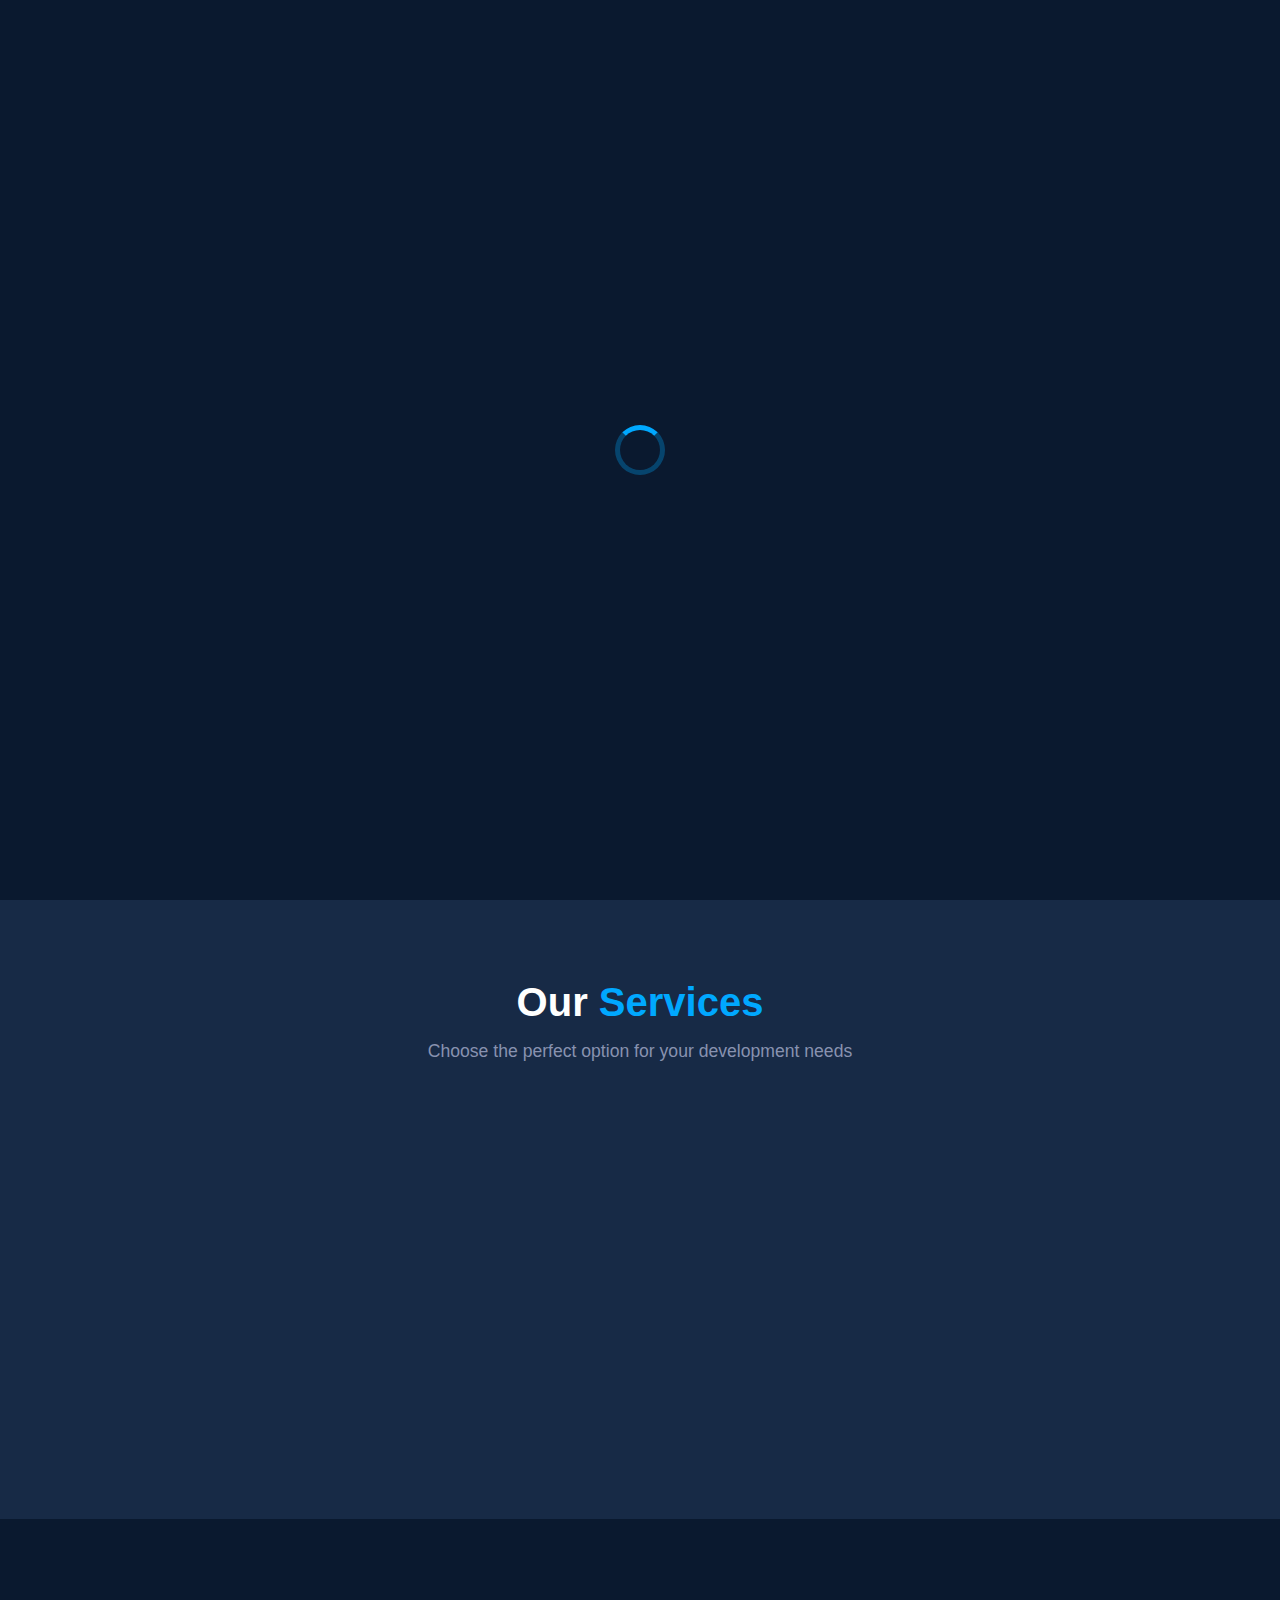
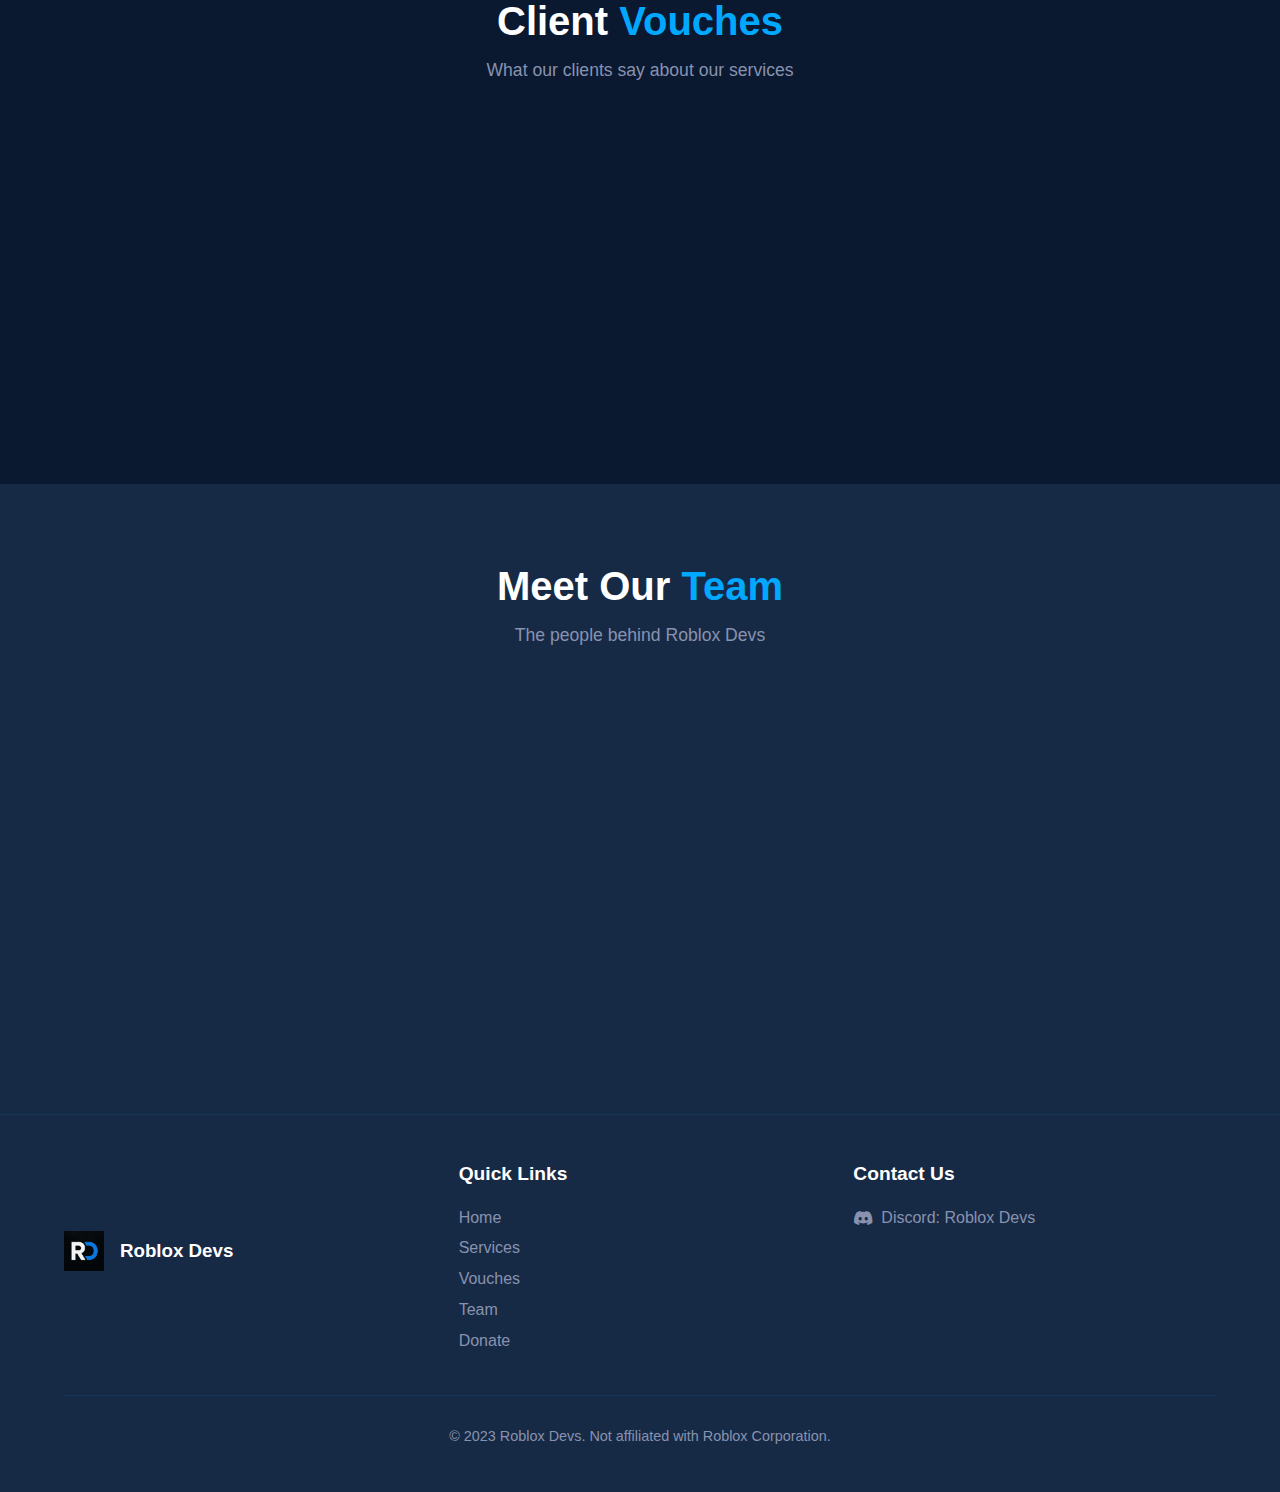
<file: index.html>
<!DOCTYPE html>
<html lang="en">
<head>
    <meta charset="UTF-8">
    <meta name="viewport" content="width=device-width, initial-scale=1.0">
    <title>Roblox Devs - Developer Commissions</title>
    <link rel="stylesheet" href="style.css">
    <link rel="stylesheet" href="https://cdnjs.cloudflare.com/ajax/libs/font-awesome/6.4.0/css/all.min.css">
</head>
<body>
    <div class="loading-screen">
        <div class="loading-spinner"></div>
    </div>
    
    <header class="futuristic-header">
        <div class="header-container">
            <div class="logo-container">
                <img src="dc logo.png" alt="Roblox Devs Logo" class="logo">
                <h1>Roblox Devs</h1>
            </div>
            <nav class="futuristic-nav">
                <ul>
                    <li><a href="#home" class="nav-link">Home</a></li>
                    <li><a href="#services" class="nav-link">Services</a></li>
                    <li><a href="#vouches" class="nav-link">Vouches</a></li>
                    <li><a href="#team" class="nav-link">Team</a></li>
                    <li><a href="tip.html" class="nav-link">Donate</a></li>
                </ul>
            </nav>
            <div class="hamburger">
                <div class="line"></div>
                <div class="line"></div>
                <div class="line"></div>
            </div>
        </div>
    </header>

    <section id="home" class="hero-section">
        <div class="hero-content">
            <div class="hero-text">
                <h2 class="hero-title">Bring Your <span class="highlight">Roblox</span> Vision to Life</h2>
                <p class="hero-subtitle">Connect with top-tier developers to make your dream game a reality</p>
                <div class="hero-buttons">
                    <a href="https://discord.gg/4AA2jQEr" class="btn-primary">Join Our Discord</a>
                    <a href="#services" class="btn-secondary">Our Services</a>
                </div>
            </div>
<div class="hero-image">
    <div class="floating-cube">
        <img src="dc logo.png" alt="Cube Image" class="cube-image">
    </div>
</div>

        </div>
    </section>

<section id="services" class="services-section">
    <div class="section-header">
        <h2>Our <span class="highlight">Services</span></h2>
        <p>Choose the perfect option for your development needs</p>
    </div>
    <div class="services-grid">
        <div class="service-card">
            <div class="service-icon">
                <i class="fas fa-bolt"></i>
            </div>
            <h3>Priority Commission</h3>
            <p>Guaranteed developer match within 1 hour</p>
            <div class="service-price">299 Robux</div>
            <a href="https://www.roblox.com/game-pass/1226250998/Priority-Service" class="btn-service" target="_blank">Get Started</a>
            <div class="service-hover-effect"></div>
        </div>
        <div class="service-card">
            <div class="service-icon">
                <i class="fas fa-user-clock"></i>
            </div>
            <h3>Standard Commission</h3>
            <p>Regular posting with our talented developers</p>
            <div class="service-price">Free</div>
            <a href="https://discord.gg/4AA2jQEr" class="btn-service" target="_blank">Post Now</a>
            <div class="service-hover-effect"></div>
        </div>
        <div class="service-card">
            <div class="service-icon">
                <i class="fas fa-shield-alt"></i>
            </div>
            <h3>Middleman Service</h3>
            <p>Secure transactions for your peace of mind</p>
            <div class="service-price">199 Robux</div>
            <a href="https://www.roblox.com/game-pass/1218067398/Middleman" class="btn-service" target="_blank">Request MM</a>
            <div class="service-hover-effect"></div>
        </div>
    </div>
</section>


    <section id="vouches" class="vouches-section">
        <div class="section-header">
            <h2>Client <span class="highlight">Vouches</span></h2>
            <p>What our clients say about our services</p>
        </div>
        <div class="vouches-carousel">
            <div class="vouch-card">
                <div class="vouch-header">
                    <img src="1.png" alt="Client Avatar" class="vouch-avatar">
                    <div class="vouch-info">
                        <h4>GameDevPro</h4>
                        <div class="vouch-stars">
                            <i class="fas fa-star"></i>
                            <i class="fas fa-star"></i>
                            <i class="fas fa-star"></i>
                            <i class="fas fa-star"></i>
                            <i class="fas fa-star"></i>
                        </div>
                    </div>
                </div>
                <p class="vouch-text">"Found an amazing builder within 30 minutes using priority service. Worth every robux!"</p>
            </div>
            <div class="vouch-card">
                <div class="vouch-header">
                    <img src="1.png" alt="Client Avatar" class="vouch-avatar">
                    <div class="vouch-info">
                        <h4>Jenish</h4>
                        <div class="vouch-stars">
                            <i class="fas fa-star"></i>
                            <i class="fas fa-star"></i>
                            <i class="fas fa-star"></i>
                            <i class="fas fa-star"></i>
                            <i class="fas fa-star-half-alt"></i>
                        </div>
                    </div>
                </div>
                <p class="vouch-text">"The service i was offered was amazing,I was provided a developer almost immediately and i ended up hiring them. Overall I recommend their service"</p>
            </div>
            <div class="vouch-card">
                <div class="vouch-header">
                    <img src="1.png" alt="Client Avatar" class="vouch-avatar">
                    <div class="vouch-info">
                        <h4>NewCreator</h4>
                        <div class="vouch-stars">
                            <i class="fas fa-star"></i>
                            <i class="fas fa-star"></i>
                            <i class="fas fa-star"></i>
                            <i class="fas fa-star"></i>
                            <i class="fas fa-star"></i>
                        </div>
                    </div>
                </div>
                <p class="vouch-text">"As a new developer, I've gotten so many commissions through this server. Highly recommend!"</p>
            </div>
        </div>
    </section>

    <section id="team" class="team-section">
        <div class="section-header">
            <h2>Meet Our <span class="highlight">Team</span></h2>
            <p>The people behind Roblox Devs</p>
        </div>
        <div class="team-container">
            <div class="owner-card">
                <div class="owner-pfp-container">
                    <img src="discord owner.png" alt="Owner Profile Picture" class="owner-pfp">
                    <div class="pfp-halo"></div>
                </div>
                <h3>Owner</h3>
                <p>Server Founder</p>
                <div class="social-links">
                    <a href="#" class="social-icon"><i class="fab fa-discord"></i></a>
                </div>
            </div>
        </div>
    </section>

    <footer class="futuristic-footer">
        <div class="footer-content">
            <div class="footer-logo">
                <img src="dc logo.png" alt="Roblox Devs Logo" class="logo">
                <h3>Roblox Devs</h3>
            </div>
            <div class="footer-links">
                <h4>Quick Links</h4>
                <ul>
                    <li><a href="#home">Home</a></li>
                    <li><a href="#services">Services</a></li>
                    <li><a href="#vouches">Vouches</a></li>
                    <li><a href="#team">Team</a></li>
                    <li><a href="tip.html">Donate</a></li>
                </ul>
            </div>
            <div class="footer-contact">
                <h4>Contact Us</h4>
                <p><i class="fab fa-discord"></i> Discord: Roblox Devs</p>
            </div>
        </div>
        <div class="footer-bottom">
            <p>&copy; 2023 Roblox Devs. Not affiliated with Roblox Corporation.</p>
        </div>
    </footer>

    <script src="script.js"></script>
</body>
</html>
</file>
<file: style.css>
:root {
    --primary-color: #00a8ff;
    --secondary-color: #0077b6;
    --dark-color: #0a192f;
    --light-color: #ffffff;
    --accent-color: #64ffda;
    --gray-color: #8892b0;
    --dark-gray: #172a45;
}

* {
    margin: 0;
    padding: 0;
    box-sizing: border-box;
    font-family: 'Segoe UI', Tahoma, Geneva, Verdana, sans-serif;
}

body {
    background-color: var(--dark-color);
    color: var(--light-color);
    overflow-x: hidden;
}

.loading-screen {
    position: fixed;
    top: 0;
    left: 0;
    width: 100%;
    height: 100%;
    background-color: var(--dark-color);
    display: flex;
    justify-content: center;
    align-items: center;
    z-index: 9999;
    transition: opacity 0.5s ease;
}

.loading-spinner {
    width: 50px;
    height: 50px;
    border: 5px solid rgba(0, 168, 255, 0.3);
    border-radius: 50%;
    border-top-color: var(--primary-color);
    animation: spin 1s ease-in-out infinite;
}

@keyframes spin {
    to { transform: rotate(360deg); }
}

.futuristic-header {
    background-color: rgba(10, 25, 47, 0.9);
    backdrop-filter: blur(10px);
    position: fixed;
    width: 100%;
    z-index: 1000;
    box-shadow: 0 4px 30px rgba(0, 0, 0, 0.1);
    border-bottom: 1px solid rgba(100, 255, 218, 0.1);
}

.header-container {
    display: flex;
    justify-content: space-between;
    align-items: center;
    padding: 1rem 5%;
    max-width: 1400px;
    margin: 0 auto;
}

.logo-container {
    display: flex;
    align-items: center;
    gap: 1rem;
}

.logo {
    height: 40px;
    width: auto;
    transition: transform 0.3s ease;
}

.logo:hover {
    transform: scale(1.1);
}

.futuristic-nav ul {
    display: flex;
    list-style: none;
    gap: 2rem;
}

.nav-link {
    color: var(--light-color);
    text-decoration: none;
    font-weight: 500;
    position: relative;
    padding: 0.5rem 0;
    transition: color 0.3s ease;
}

.nav-link::after {
    content: '';
    position: absolute;
    bottom: 0;
    left: 0;
    width: 0;
    height: 2px;
    background-color: var(--primary-color);
    transition: width 0.3s ease;
}

.nav-link:hover {
    color: var(--primary-color);
}

.nav-link:hover::after {
    width: 100%;
}

.hamburger {
    display: none;
    cursor: pointer;
    flex-direction: column;
    gap: 5px;
}

.hamburger .line {
    width: 25px;
    height: 2px;
    background-color: var(--light-color);
    transition: all 0.3s ease;
}

.highlight {
    color: var(--primary-color);
}

.hero-section {
    min-height: 100vh;
    display: flex;
    align-items: center;
    padding: 6rem 5% 4rem;
    position: relative;
    overflow: hidden;
}

.hero-content {
    display: flex;
    justify-content: space-between;
    align-items: center;
    max-width: 1400px;
    margin: 0 auto;
    width: 100%;
    gap: 2rem;
}

.hero-text {
    flex: 1;
    max-width: 600px;
}

.hero-title {
    font-size: 3.5rem;
    margin-bottom: 1.5rem;
    line-height: 1.2;
    background: linear-gradient(90deg, #ffffff, var(--primary-color));
    -webkit-background-clip: text;
    background-clip: text;
    color: transparent;
}

.hero-subtitle {
    font-size: 1.2rem;
    color: var(--gray-color);
    margin-bottom: 2rem;
    line-height: 1.6;
}

.hero-buttons {
    display: flex;
    gap: 1rem;
    margin-top: 2rem;
}

.btn-primary, .btn-secondary, .btn-service {
    padding: 0.8rem 1.5rem;
    border-radius: 5px;
    font-weight: 600;
    text-decoration: none;
    transition: all 0.3s ease;
    cursor: pointer;
    border: none;
    font-size: 1rem;
}

.btn-primary {
    background-color: var(--primary-color);
    color: var(--dark-color);
    box-shadow: 0 4px 15px rgba(0, 168, 255, 0.4);
}

.btn-primary:hover {
    transform: translateY(-3px);
    box-shadow: 0 6px 20px rgba(0, 168, 255, 0.6);
}

.btn-secondary {
    background-color: transparent;
    color: var(--primary-color);
    border: 1px solid var(--primary-color);
}

.btn-secondary:hover {
    background-color: rgba(0, 168, 255, 0.1);
    transform: translateY(-3px);
}

.hero-image {
    flex: 1;
    display: flex;
    justify-content: center;
    align-items: center;
    position: relative;
}

.floating-cube {
    width: 300px;
    height: 300px;
    background: linear-gradient(135deg, rgba(0, 168, 255, 0.1), rgba(100, 255, 218, 0.1));
    border: 1px solid rgba(0, 168, 255, 0.3);
    border-radius: 50%; /* circle */
    position: relative;
    transform-style: preserve-3d;
    animation: float 6s ease-in-out infinite;
    box-shadow: 0 25px 50px rgba(0, 0, 0, 0.3);
    overflow: hidden;
}


.floating-cube::before {
    content: '';
    position: absolute;
    top: 0;
    left: 0;
    width: 100%;
    height: 100%;
    background: linear-gradient(135deg, transparent, rgba(0, 168, 255, 0.1));
    border-radius: 50%;
    pointer-events: none;
    z-index: 2;
}



@keyframes float {
    0%, 100% { transform: translateY(0) rotateX(0) rotateY(0); }
    40% { transform: translateY(-20px) rotateX(5deg) rotateY(5deg); }
}

.section-header {
    text-align: center;
    margin-bottom: 3rem;
}

.section-header h2 {
    font-size: 2.5rem;
    margin-bottom: 1rem;
}

.section-header p {
    color: var(--gray-color);
    font-size: 1.1rem;
}

.services-section {
    padding: 5rem 5%;
    background-color: var(--dark-gray);
    position: relative;
    overflow: hidden;
}

.services-section::before {
    content: '';
    position: absolute;
    top: 0;
    left: 0;
    width: 100%;
    height: 100%;
    background: url('data:image/svg+xml;utf8,<svg xmlns="http://www.w3.org/2000/svg" viewBox="0 0 100 100" preserveAspectRatio="none"><path fill="rgba(0,168,255,0.03)" d="M0,0 L100,0 L100,100 L0,100 Z" /></svg>');
    background-size: cover;
    opacity: 0.1;
}

.services-grid {
    display: grid;
    grid-template-columns: repeat(auto-fit, minmax(300px, 1fr));
    gap: 2rem;
    max-width: 1200px;
    margin: 0 auto;
}

.service-card {
    background-color: rgba(23, 42, 69, 0.7);
    border: 1px solid rgba(0, 168, 255, 0.1);
    border-radius: 10px;
    padding: 2rem;
    transition: all 0.3s ease;
    position: relative;
    overflow: hidden;
    backdrop-filter: blur(10px);
    z-index: 1;
}

.service-card:hover {
    transform: translateY(-10px);
    box-shadow: 0 15px 30px rgba(0, 0, 0, 0.3);
    border-color: rgba(0, 168, 255, 0.3);
}

.service-icon {
    font-size: 2.5rem;
    color: var(--primary-color);
    margin-bottom: 1.5rem;
}

.service-card h3 {
    font-size: 1.5rem;
    margin-bottom: 1rem;
}

.service-card p {
    color: var(--gray-color);
    margin-bottom: 1.5rem;
    line-height: 1.6;
}

.service-price {
    font-size: 1.8rem;
    font-weight: 700;
    color: var(--primary-color);
    margin-bottom: 1.5rem;
}

.btn-service {
    background-color: var(--primary-color);
    color: var(--dark-color);
    width: 100%;
    box-shadow: 0 4px 15px rgba(0, 168, 255, 0.4);
}

.btn-service:hover {
    transform: translateY(-3px);
    box-shadow: 0 6px 20px rgba(0, 168, 255, 0.6);
}

.service-hover-effect {
    position: absolute;
    top: 0;
    left: 0;
    width: 100%;
    height: 100%;
    background: radial-gradient(circle at center, rgba(0, 168, 255, 0.1) 0%, transparent 70%);
    opacity: 0;
    transition: opacity 0.3s ease;
    z-index: -1;
}

.service-card:hover .service-hover-effect {
    opacity: 1;
}

.vouches-section {
    padding: 5rem 5%;
    background-color: var(--dark-color);
}

.vouches-carousel {
    display: flex;
    gap: 2rem;
    overflow-x: auto;
    padding-bottom: 2rem;
    scroll-snap-type: x mandatory;
    max-width: 1200px;
    margin: 0 auto;
}

.vouches-carousel::-webkit-scrollbar {
    height: 8px;
}

.vouches-carousel::-webkit-scrollbar-track {
    background: rgba(0, 168, 255, 0.1);
    border-radius: 10px;
}

.vouches-carousel::-webkit-scrollbar-thumb {
    background: var(--primary-color);
    border-radius: 10px;
}

.vouch-card {
    min-width: 350px;
    background-color: var(--dark-gray);
    border: 1px solid rgba(0, 168, 255, 0.1);
    border-radius: 10px;
    padding: 2rem;
    scroll-snap-align: start;
    transition: all 0.3s ease;
}

.vouch-card:hover {
    transform: translateY(-5px);
    box-shadow: 0 10px 25px rgba(0, 0, 0, 0.2);
    border-color: rgba(0, 168, 255, 0.3);
}

.vouch-header {
    display: flex;
    align-items: center;
    gap: 1rem;
    margin-bottom: 1.5rem;
}

.vouch-avatar {
    width: 50px;
    height: 50px;
    border-radius: 50%;
    object-fit: cover;
    border: 2px solid var(--primary-color);
}

.vouch-info h4 {
    font-size: 1.2rem;
    margin-bottom: 0.3rem;
}

.vouch-stars {
    color: var(--primary-color);
}

.vouch-text {
    color: var(--gray-color);
    line-height: 1.6;
    font-style: italic;
}

.team-section {
    padding: 5rem 5%;
    background-color: var(--dark-gray);
    text-align: center;
}

.team-container {
    max-width: 1200px;
    margin: 0 auto;
    display: flex;
    justify-content: center;
    flex-wrap: wrap;
    gap: 2rem;
}

.owner-card {
    background-color: rgba(23, 42, 69, 0.7);
    border: 1px solid rgba(0, 168, 255, 0.1);
    border-radius: 10px;
    padding: 2rem;
    width: 300px;
    transition: all 0.3s ease;
    position: relative;
    overflow: hidden;
}

.owner-card:hover {
    transform: translateY(-10px);
    box-shadow: 0 15px 30px rgba(0, 0, 0, 0.3);
    border-color: rgba(0, 168, 255, 0.3);
}

.owner-pfp-container {
    position: relative;
    width: 150px;
    height: 150px;
    margin: 0 auto 1.5rem;
}

.owner-pfp {
    width: 100%;
    height: 100%;
    border-radius: 50%;
    object-fit: cover;
    border: 3px solid var(--primary-color);
    position: relative;
    z-index: 2;
}

.pfp-halo {
    position: absolute;
    top: -10px;
    left: -10px;
    right: -10px;
    bottom: -10px;
    border-radius: 50%;
    background: radial-gradient(circle, rgba(0, 168, 255, 0.3) 0%, transparent 70%);
    animation: pulse 3s infinite;
    z-index: 1;
}

@keyframes pulse {
    0%, 100% { transform: scale(1); opacity: 0.7; }
    50% { transform: scale(1.1); opacity: 0.3; }
}

.owner-card h3 {
    font-size: 1.5rem;
    margin-bottom: 0.5rem;
}

.owner-card p {
    color: var(--gray-color);
    margin-bottom: 1.5rem;
}

.social-links {
    display: flex;
    justify-content: center;
    gap: 1rem;
}

.social-icon {
    color: var(--light-color);
    font-size: 1.2rem;
    transition: all 0.3s ease;
}

.social-icon:hover {
    color: var(--primary-color);
    transform: translateY(-3px);
}

.futuristic-footer {
    background-color: var(--dark-gray);
    padding: 3rem 5%;
    border-top: 1px solid rgba(0, 168, 255, 0.1);
}

.footer-content {
    max-width: 1400px;
    margin: 0 auto;
    display: grid;
    grid-template-columns: repeat(auto-fit, minmax(250px, 1fr));
    gap: 2rem;
}

.footer-logo {
    display: flex;
    align-items: center;
    gap: 1rem;
    margin-bottom: 1.5rem;
}

.footer-logo .logo {
    height: 40px;
}

.footer-links h4, .footer-contact h4 {
    font-size: 1.2rem;
    margin-bottom: 1.5rem;
    color: var(--light-color);
}

.footer-links ul {
    list-style: none;
}

.footer-links li {
    margin-bottom: 0.8rem;
}

.footer-links a {
    color: var(--gray-color);
    text-decoration: none;
    transition: color 0.3s ease;
}

.footer-links a:hover {
    color: var(--primary-color);
}

.footer-contact p {
    color: var(--gray-color);
    margin-bottom: 0.8rem;
    display: flex;
    align-items: center;
    gap: 0.5rem;
}

.footer-bottom {
    text-align: center;
    padding-top: 2rem;
    margin-top: 2rem;
    border-top: 1px solid rgba(0, 168, 255, 0.1);
    color: var(--gray-color);
    font-size: 0.9rem;
}

@media (max-width: 992px) {
    .hero-content {
        flex-direction: column;
        text-align: center;
    }
    
    .hero-buttons {
        justify-content: center;
    }
    
    .hero-title {
        font-size: 2.8rem;
    }
}

@media (max-width: 768px) {
    .futuristic-nav ul {
        position: fixed;
        top: 80px;
        left: -100%;
        width: 100%;
        height: calc(100vh - 80px);
        background-color: var(--dark-gray);
        flex-direction: column;
        align-items: center;
        justify-content: center;
        gap: 2rem;
        transition: left 0.3s ease;
    }
    
    .futuristic-nav ul.active {
        left: 0;
    }
    
    .hamburger {
        display: flex;
    }
    
    .hamburger.active .line:nth-child(1) {
        transform: translateY(7px) rotate(45deg);
    }
    
    .hamburger.active .line:nth-child(2) {
        opacity: 0;
    }
    
    .hamburger.active .line:nth-child(3) {
        transform: translateY(-7px) rotate(-45deg);
    }
    
    .hero-title {
        font-size: 2.2rem;
    }
    
    .section-header h2 {
        font-size: 2rem;
    }
}

@media (max-width: 576px) {
    .hero-title {
        font-size: 1.8rem;
    }
    
    .hero-buttons {
        flex-direction: column;
    }
    
    .floating-cube {
        width: 250px;
        height: 250px;
    }
    
    .vouch-card {
        min-width: 280px;
    }
}

.cube-image {
    width: 100%;
    height: 100%;
    object-fit: cover;
    border-radius: 50%;
    position: relative;
    z-index: 1;
}
</file>
